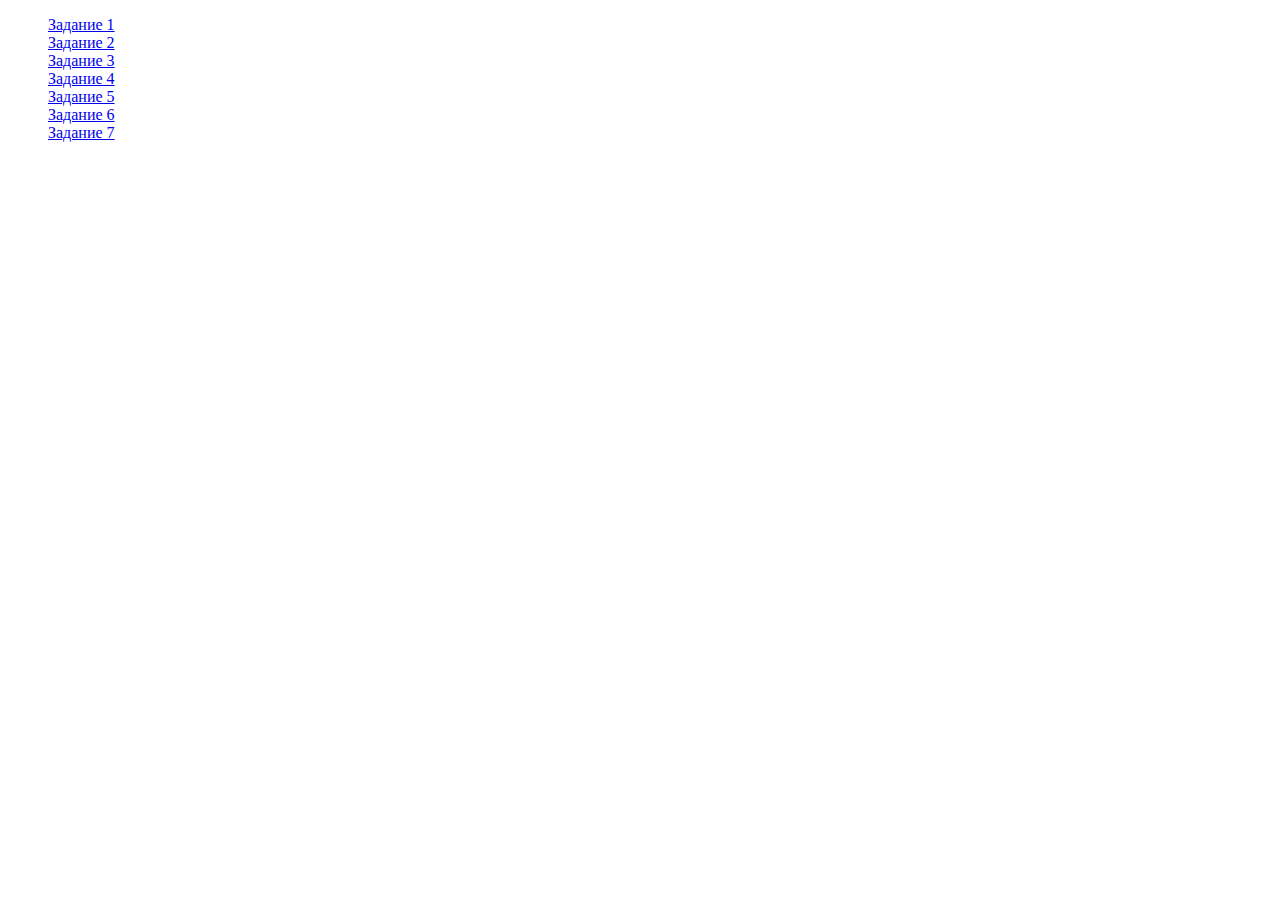
<file: index.html>
<!DOCTYPE html>
<html lang="en">
  <head>
    <meta charset="UTF-8" />
    <meta name="viewport" content="width=device-width, initial-scale=1.0" />
    <title>Document</title>
    <link rel="stylesheet" href="./css/style.css" />
  </head>

  <body>
    <ul>
      <li><a href="./01-task.html">Задание 1</a></li>
      <li><a href="./02-task.html">Задание 2</a></li>
      <li><a href="./03-task.html">Задание 3</a></li>
      <li><a href="./04-task.html">Задание 4</a></li>
      <li><a href="./05-task.html">Задание 5</a></li>
      <li><a href="./06-task.html">Задание 6</a></li>
      <li><a href="./07-task.html">Задание 7</a></li>
    </ul>
  </body>
</html>
</file>
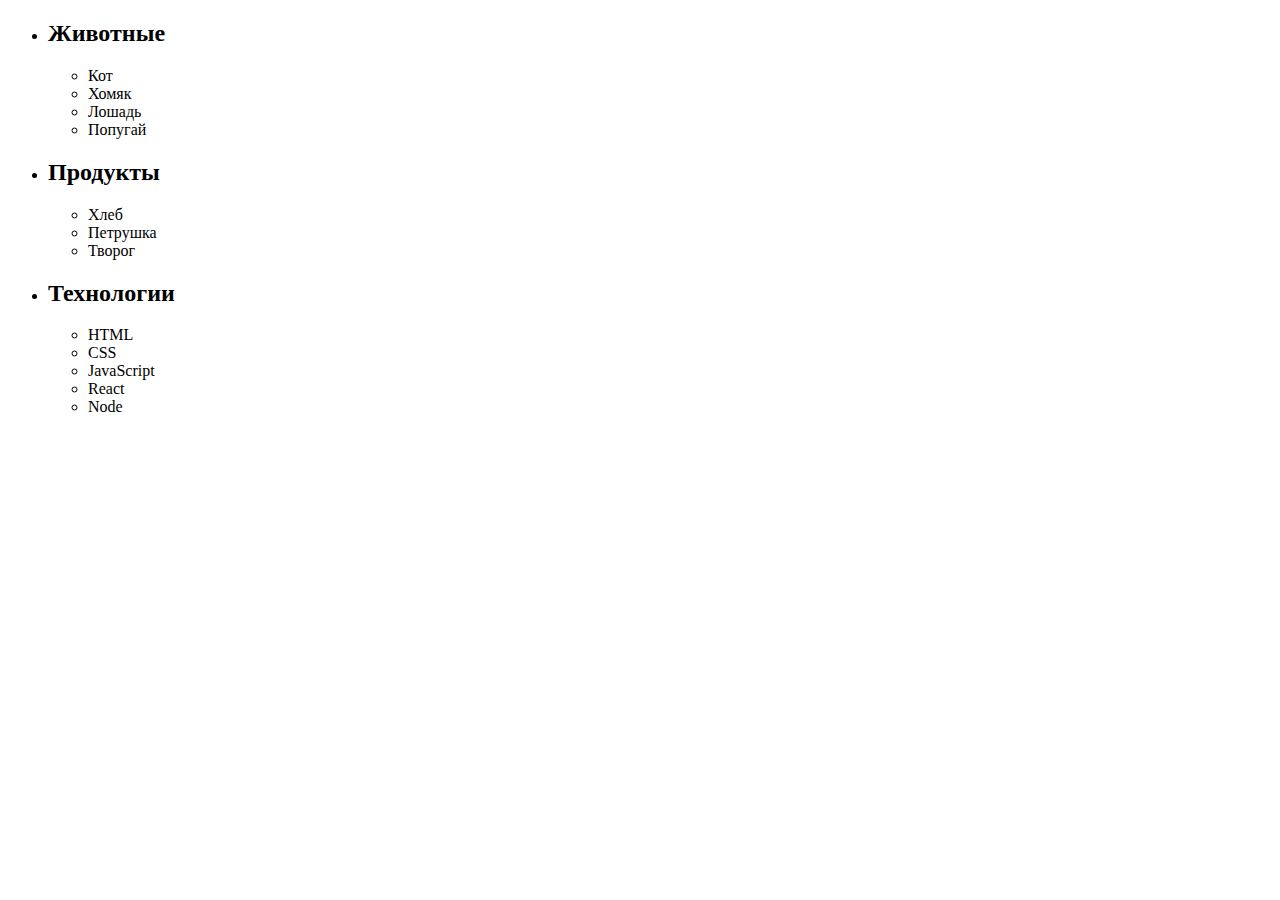
<file: 01-task.html>
<!DOCTYPE html>
<html lang="en">
  <head>
    <meta charset="UTF-8" />
    <meta name="viewport" content="width=device-width, initial-scale=1.0" />
    <title>Document</title>
  </head>
  <body>
    <ul id="categories">
      <li class="item">
        <h2>Животные</h2>

        <ul>
          <li>Кот</li>
          <li>Хомяк</li>
          <li>Лошадь</li>
          <li>Попугай</li>
        </ul>
      </li>
      <li class="item">
        <h2>Продукты</h2>

        <ul>
          <li>Хлеб</li>
          <li>Петрушка</li>
          <li>Творог</li>
        </ul>
      </li>
      <li class="item">
        <h2>Технологии</h2>

        <ul>
          <li>HTML</li>
          <li>CSS</li>
          <li>JavaScript</li>
          <li>React</li>
          <li>Node</li>
        </ul>
      </li>
    </ul>
    <script src="task-1.js" type="module"></script>
  </body>
</html>
</file>
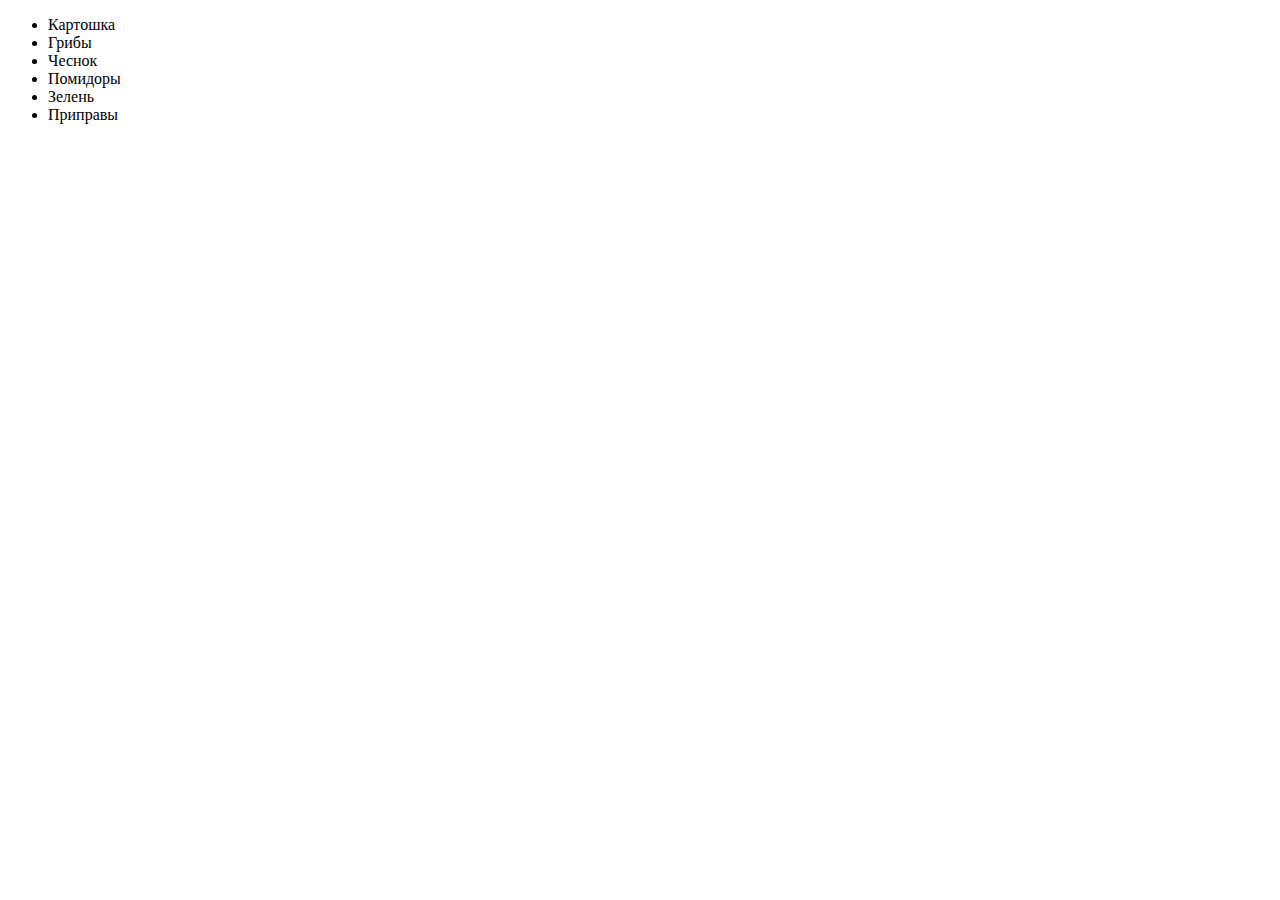
<file: 02-task.html>
<!DOCTYPE html>
<html lang="en">
  <head>
    <meta charset="UTF-8" />
    <meta name="viewport" content="width=device-width, initial-scale=1.0" />
    <title>Document</title>
  </head>
  <body>
    <ul id="ingredients"></ul>
    <script src="./task-2.js" type="module"></script>
  </body>
</html>
</file>
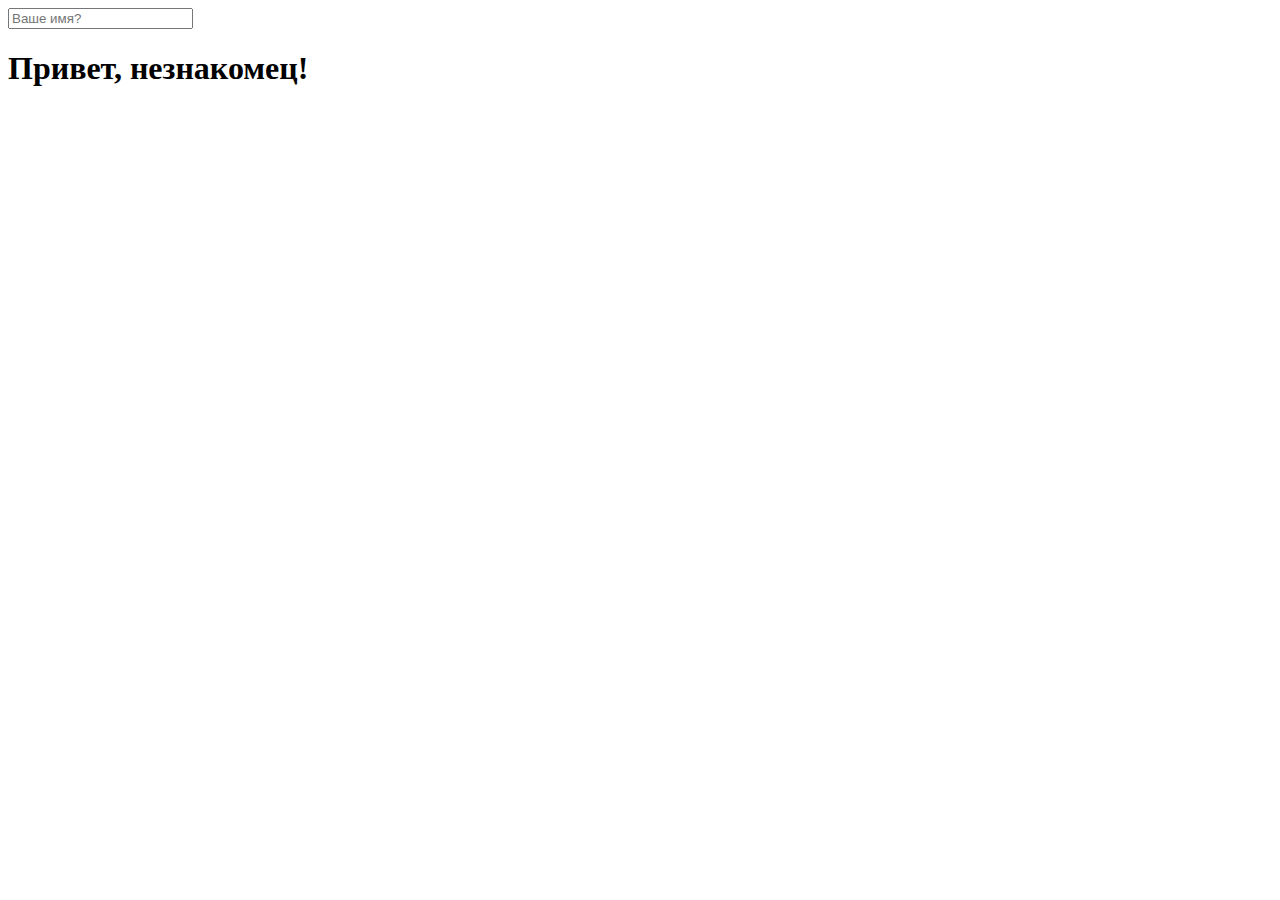
<file: 05-task.html>
<!DOCTYPE html>
<html lang="en">
  <head>
    <meta charset="UTF-8" />
    <meta name="viewport" content="width=device-width, initial-scale=1.0" />
    <title>Document</title>
  </head>
  <body>
    <input type="text" placeholder="Ваше имя?" id="name-input" />
    <h1>Привет, <span id="name-output">незнакомец</span>!</h1>
    <script src="./task-5.js" type="module"></script>
  </body>
</html>
</file>
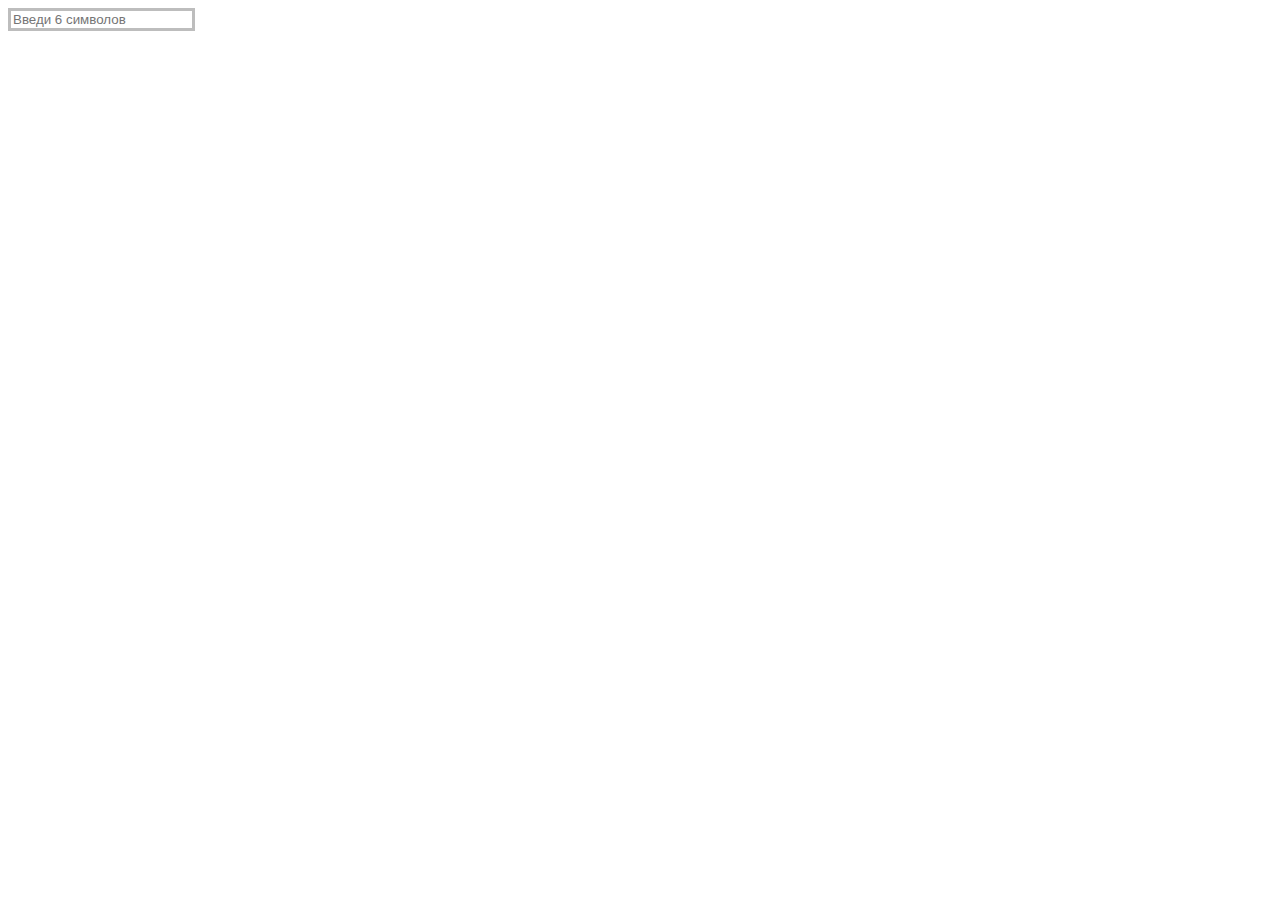
<file: 06-task.html>
<!DOCTYPE html>
<html lang="en">
  <head>
    <meta charset="UTF-8" />
    <meta name="viewport" content="width=device-width, initial-scale=1.0" />
    <link rel="stylesheet" href="./css/style.css" />
    <title>Document</title>
  </head>
  <body>
    <input
      type="text"
      id="validation-input"
      data-length="6"
      placeholder="Введи 6 символов"
    />

    <script src="./task-6.js" type="module"></script>
  </body>
</html>
</file>
<file: css/style.css>
/* task-03 */
#gallery {
  margin: 0;
  padding: 20px;
  display: flex;
  align-items: center;
  flex-wrap: wrap;
  background-color: violet;
}

li {
  list-style: none;
  width: calc((100% - 40px) / 3);
}
li:not(:last-child) {
  margin-right: 20px;
}

img {
  display: block;
  width: 100%;
  height: auto;
}

/* task-06 */

#validation-input {
  border: 3px solid #bdbdbd;
}

#validation-input.valid {
  border-color: #4caf50;
}

#validation-input.invalid {
  border-color: #f44336;
}
</file>
